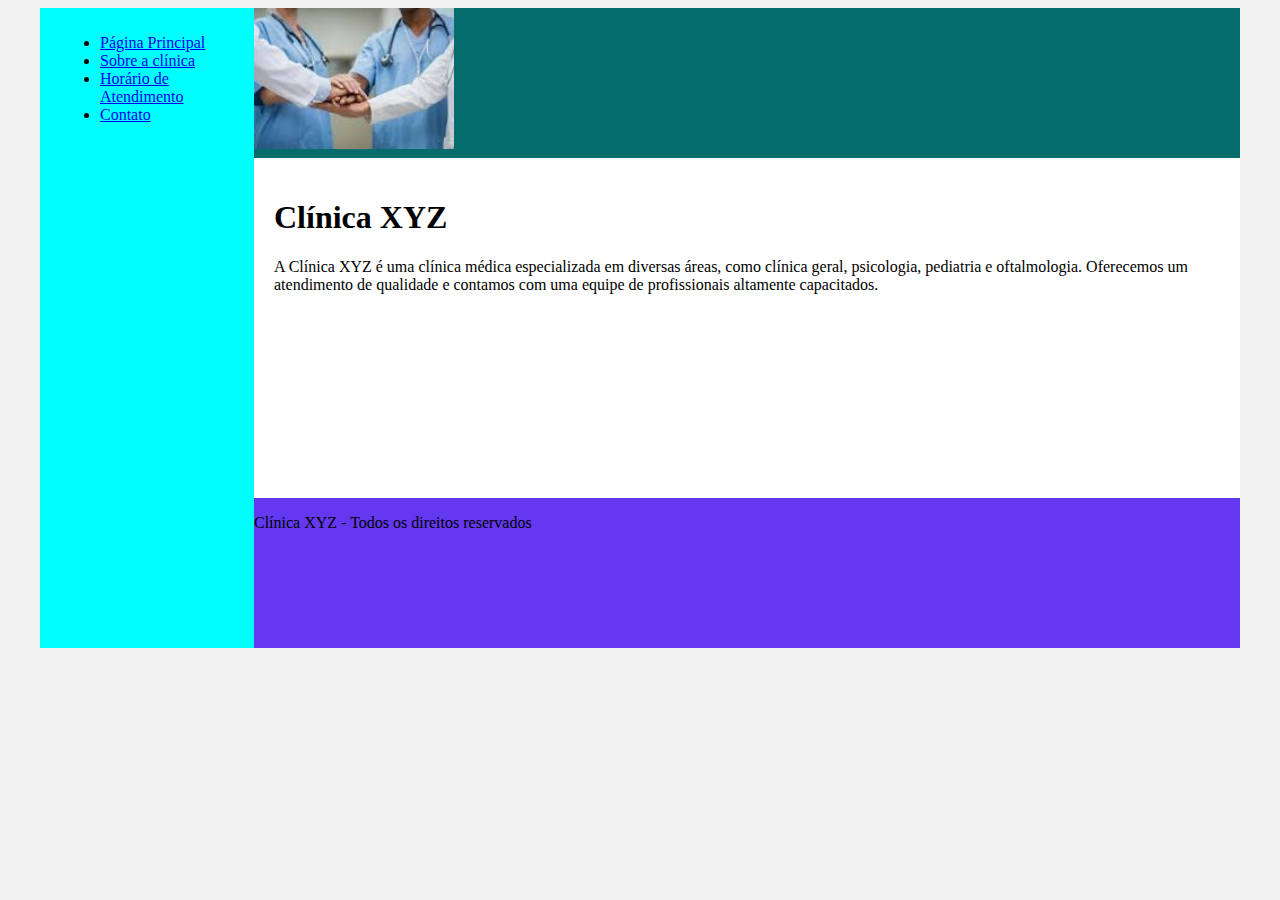
<file: index.html>
<!DOCTYPE html>
<html lang="pt-br">
<head>
    <meta charset="UTF-8">
    <meta http-equiv="X-UA-Compatible" content="IE=edge">
    <meta name="viewport" content="width=device-width, initial-scale=1.0">
    <title>Clínica XYZ</title>
    <link rel="stylesheet" href="base.css">
</head>
<body>
    <div class="wrapper">
        <div class="menu">
            <ul>
                <li><a href="index.html">Página Principal</a></li>
                <li><a href="sobre.html">Sobre a clínica</a></li>
                <li><a href="horario.html">Horário de Atendimento</a></li>
                <li><a href="contato.html">Contato</a></li>
            </ul>
        </div>

        <div class="main">
            <div class="header">
                <img src="./imagens/1.jpeg" alt="Texto alternativo" style="width: 200px;" >

            </div>

            <div class="content">
                <h1>Clínica XYZ</h1>
                <p>A Clínica XYZ é uma clínica médica especializada em diversas áreas, como clínica geral, psicologia, pediatria e oftalmologia. Oferecemos um atendimento de qualidade e contamos com uma equipe de profissionais altamente capacitados.</p>
            </div>

            <div class="footer">
                <p>Clínica XYZ - Todos os direitos reservados</p>
            </div>
        </div>
    </div>     
    </body>
</file>
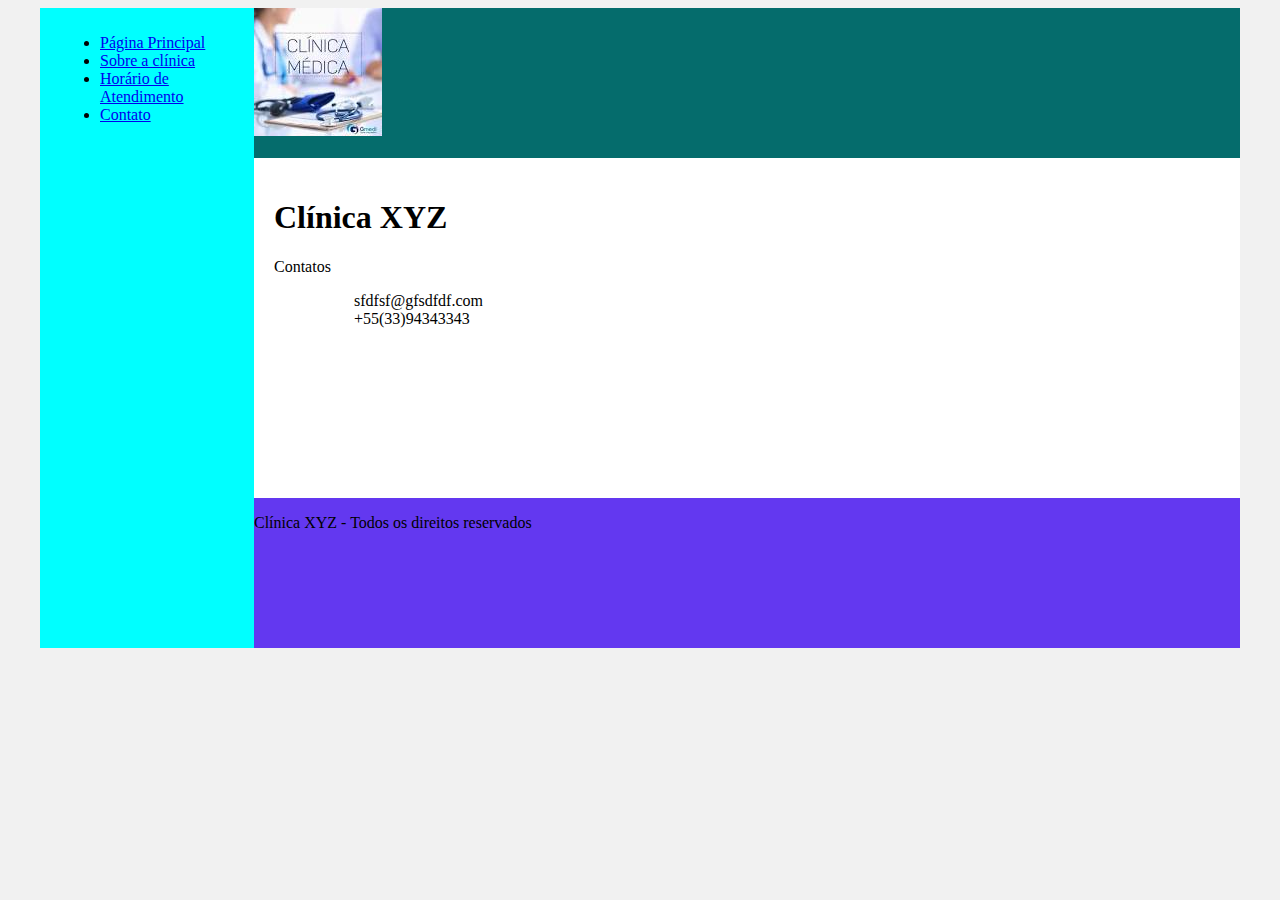
<file: contato.html>
<!DOCTYPE html>
<html lang="pt-br">
<head>
    <meta charset="UTF-8">
    <meta http-equiv="X-UA-Compatible" content="IE=edge">
    <meta name="viewport" content="width=device-width, initial-scale=1.0">
    <title>Clínica XYZ</title>
    <link rel="stylesheet" href="base.css">
</head>
<body>
    <div class="wrapper">
        <div class="menu">
            <ul>
                <li><a href="index.html">Página Principal</a></li>
                <li><a href="sobre.html">Sobre a clínica</a></li>
                <li><a href="horario.html">Horário de Atendimento</a></li>
                <li><a href="contato.html">Contato</a></li>
            </ul>
        </div>

        <div class="main">
            <div class="header">
                <img src="./imagens/3.jpeg" alt="Imagem Header Principal">
            </div>

            <div class="content">
                <h1>Clínica XYZ</h1>
                <p>Contatos</p>
                <ul>
                    <ol> sfdfsf@gfsdfdf.com</ol>
                    <ol> +55(33)94343343</ol>
                </ul>
            </div>

            <div class="footer">
                <p>Clínica XYZ - Todos os direitos reservados</p>
            </div>
        </div>
    </div>     
    </body>
</file>
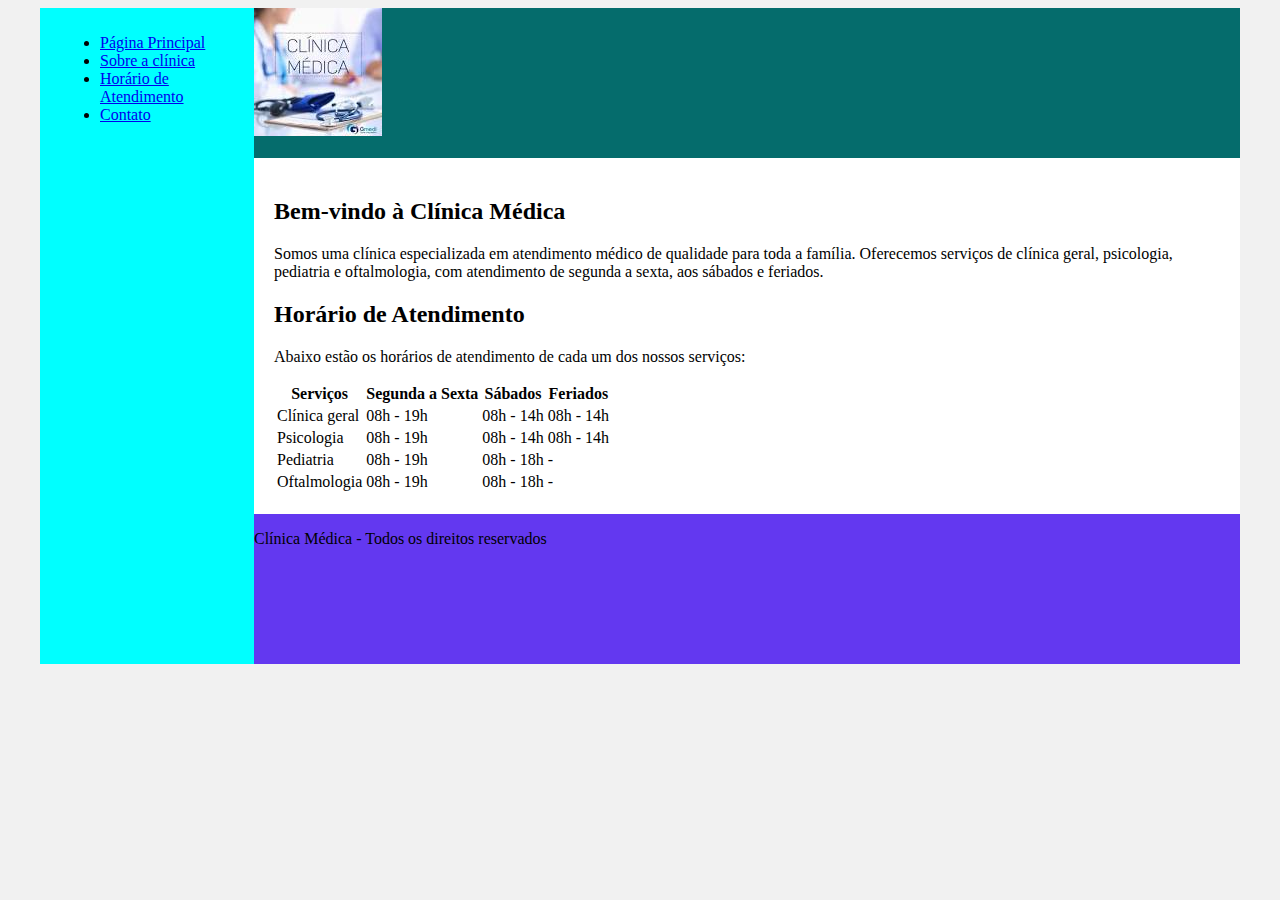
<file: horario.html>
<!DOCTYPE html>
<html lang="pt-br">
<head>
    <meta charset="UTF-8">
    <meta http-equiv="X-UA-Compatible" content="IE=edge">
    <meta name="viewport" content="width=device-width, initial-scale=1.0">
    <title>Clínica XYZ</title>
    <link rel="stylesheet" href="base.css">
</head>
<body>
    <div class="wrapper">
        <div class="menu">
            <ul>
                <li><a href="index.html">Página Principal</a></li>
                <li><a href="sobre.html">Sobre a clínica</a></li>
                <li><a href="#">Horário de Atendimento</a></li>
                <li><a href="#">Contato</a></li>
            </ul>
        </div>

        <div class="main">
            <div class="header">
                <img src="./imagens/3.jpeg" alt="Header Image">
            </div>
    
            <div class="content">
                <h2>Bem-vindo à Clínica Médica</h2>
                <p>Somos uma clínica especializada em atendimento médico de qualidade para toda a família. Oferecemos serviços de clínica geral, psicologia, pediatria e oftalmologia, com atendimento de segunda a sexta, aos sábados e feriados.</p>
    
                <h2>Horário de Atendimento</h2>
                <p>Abaixo estão os horários de atendimento de cada um dos nossos serviços:</p>
                <table>
                    <thead>
                        <tr>
                            <th>Serviços</th>
                            <th>Segunda a Sexta</th>
                            <th>Sábados</th>
                            <th>Feriados</th>
                        </tr>
                    </thead>
                    <tbody>
                        <tr>
                            <td>Clínica geral</td>
                            <td>08h - 19h</td>
                            <td>08h - 14h</td>
                            <td>08h - 14h</td>
                        </tr>
                        <tr>
                            <td>Psicologia</td>
                            <td>08h - 19h</td>
                            <td>08h - 14h</td>
                            <td>08h - 14h</td>
                        </tr>
                        <tr>
                            <td>Pediatria</td>
                            <td>08h - 19h</td>
                            <td>08h - 18h</td>
                            <td>-</td>
                        </tr>
                        <tr>
                            <td>Oftalmologia</td>
                            <td>08h - 19h</td>
                            <td>08h - 18h</td>
                            <td>-</td>
                        </tr>
                    </tbody>
                </table>
            </div>
    
            <div class="footer">
                <p>Clínica Médica - Todos os direitos reservados</p>
            </div>
        </div>
    </div>
</file>
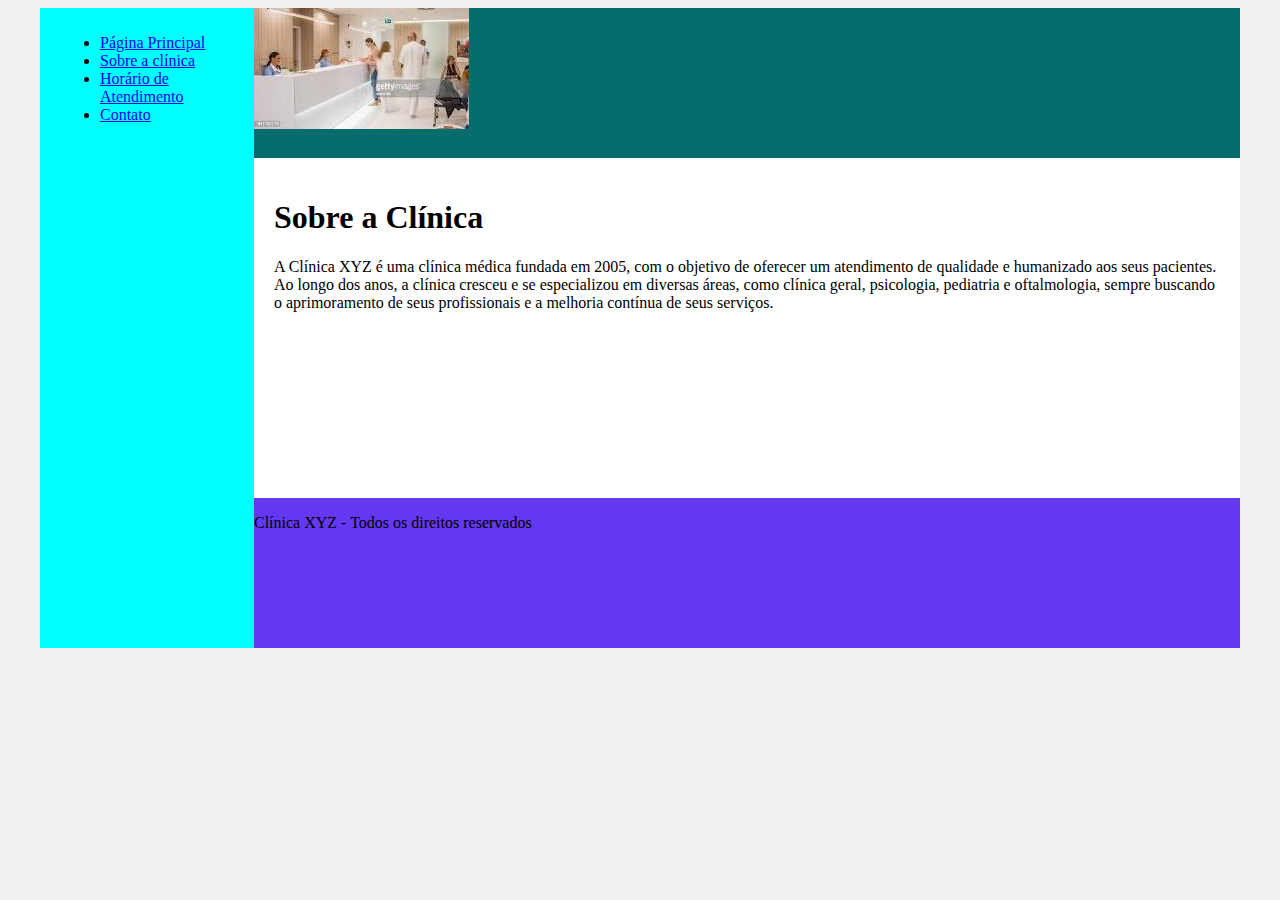
<file: sobre.html>
<!DOCTYPE html>
<html lang="pt-br">
<head>
    <meta charset="UTF-8">
    <meta http-equiv="X-UA-Compatible" content="IE=edge">
    <meta name="viewport" content="width=device-width, initial-scale=1.0">
    <title>Clínica XYZ</title>
    <link rel="stylesheet" href="base.css">
</head>
<body>
    
    <div class="wrapper">
        <div class="menu">
            <ul>
                <li><a href="index.html">Página Principal</a></li>
                <li><a href="sobre.html">Sobre a clínica</a></li>
                <li><a href="horario.html">Horário de Atendimento</a></li>
                <li><a href="contato.html">Contato</a></li>
            </ul>
        </div>

        <div class="main">
            <div class="header">
                <img src="./imagens/2.jpeg" alt="Imagem Header Sobre a Clínica">
            </div>

            <div class="content">
                <h1>Sobre a Clínica</h1>
                <p>A Clínica XYZ é uma clínica médica fundada em 2005, com o objetivo de oferecer um atendimento de qualidade e humanizado aos seus pacientes. Ao longo dos anos, a clínica cresceu e se especializou em diversas áreas, como clínica geral, psicologia, pediatria e oftalmologia, sempre buscando o aprimoramento de seus profissionais e a melhoria contínua de seus serviços.</p>
            </div>

            <div class="footer">
                <p>Clínica XYZ - Todos os direitos reservados</p>
            </div>
        </div>
    </div>     
    </body>
</file>
<file: base.css>
html, body {
    margin: 10;
}
body {
    background-color: #f1f1f1;
    display: flex;
    justify-content: center;
}

.wrapper {
    width: 1200px;
    display: flex;
    margin: 0 auto;
    background-color: aquamarine;
}
.main {
    display: flex;
    flex-flow: column;
    width: 85%;
}
.menu {
    width: 15%;
    background-color: aqua;
    padding: 10px 20px 0px;
}
.header {
    background-color: rgb(5, 108, 108);
    min-height: 150px;
}
.content {
    background-color: white;
    min-height: 300px;
    padding: 20px;
}
.footer {
    background-color: rgb(99, 56, 240);
    min-height: 150px;
}
</file>
